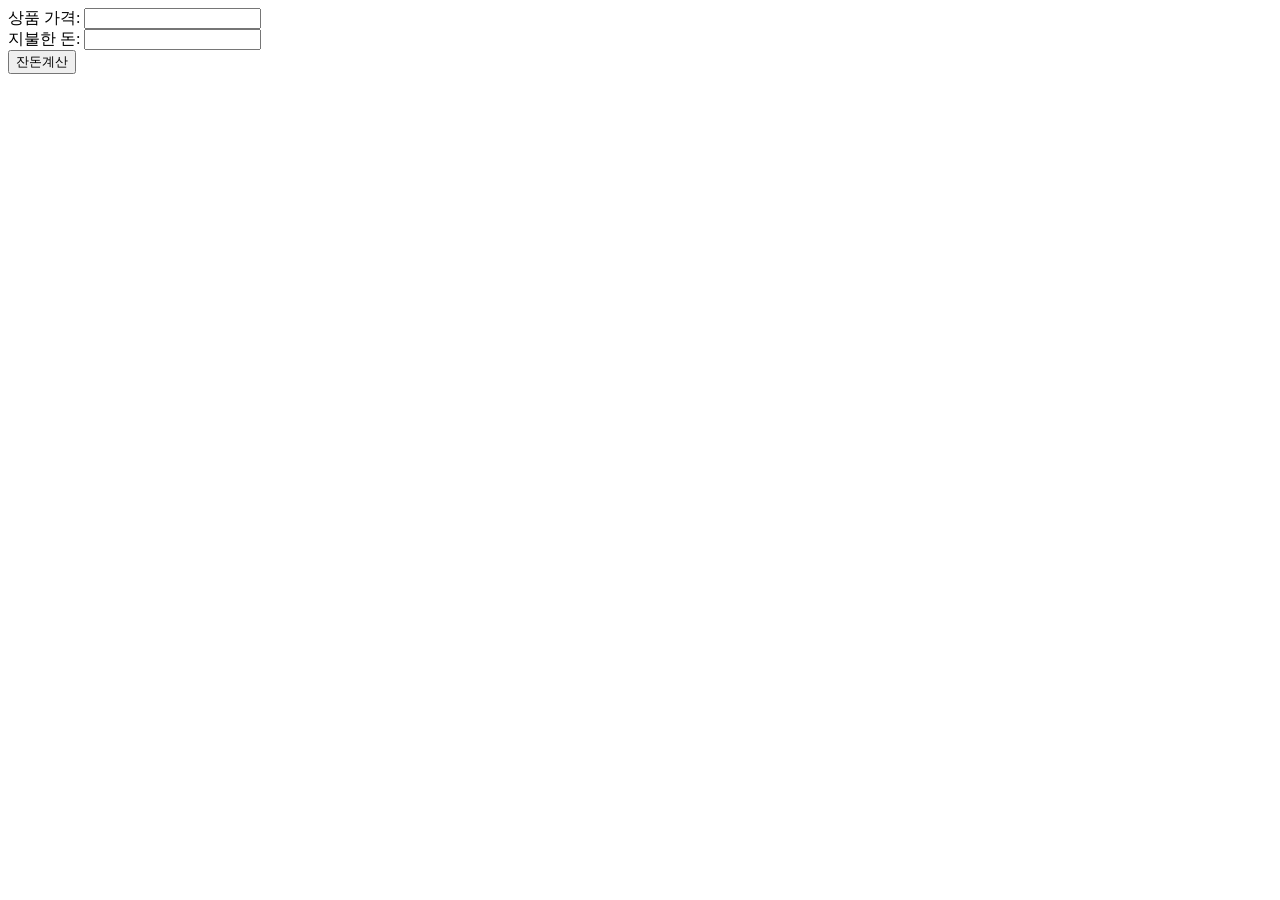
<file: 19_JSP_EL/src/main/webapp/attr/index.html>
<!DOCTYPE html>
<html>
<head>
<meta charset="UTF-8">
<title>Insert title here</title>
</head>
<body>
	<form action="/el/attr" method="POST">
		<div>
			<div>상품 가격: <input name="p"></div>
		</div>
		<div>
			<div>지불한 돈: <input name="m"></div>
		</div>
		<div>
			<div><button>잔돈계산</button></div>
		</div>
	</form>
</body>
</html>
</file>
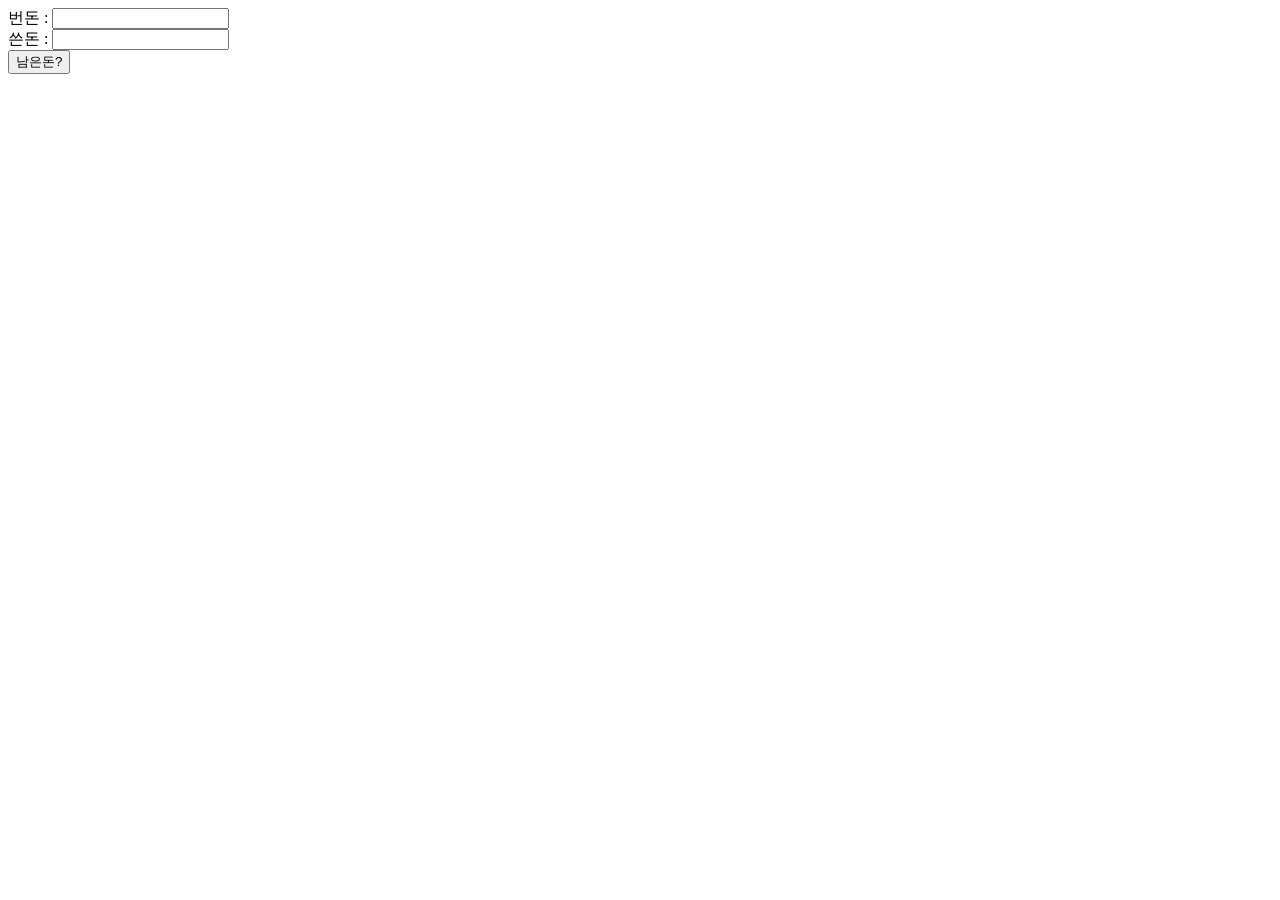
<file: 19_JSP_EL/src/main/webapp/pay/index.html>
<!DOCTYPE html>
<html>
<head>
<meta charset="UTF-8">
<title>Insert title here</title>
</head>
<body>
	
	<form action="/el/pay" method="POST">
		<div>번돈 : <input name="earn"></div>
		<div>쓴돈 : <input name="spend"></div>
		<div>
			<div>
				<button>남은돈?</button>
			</div>
		</div>
	</form>
	
</body>
</html>
</file>
